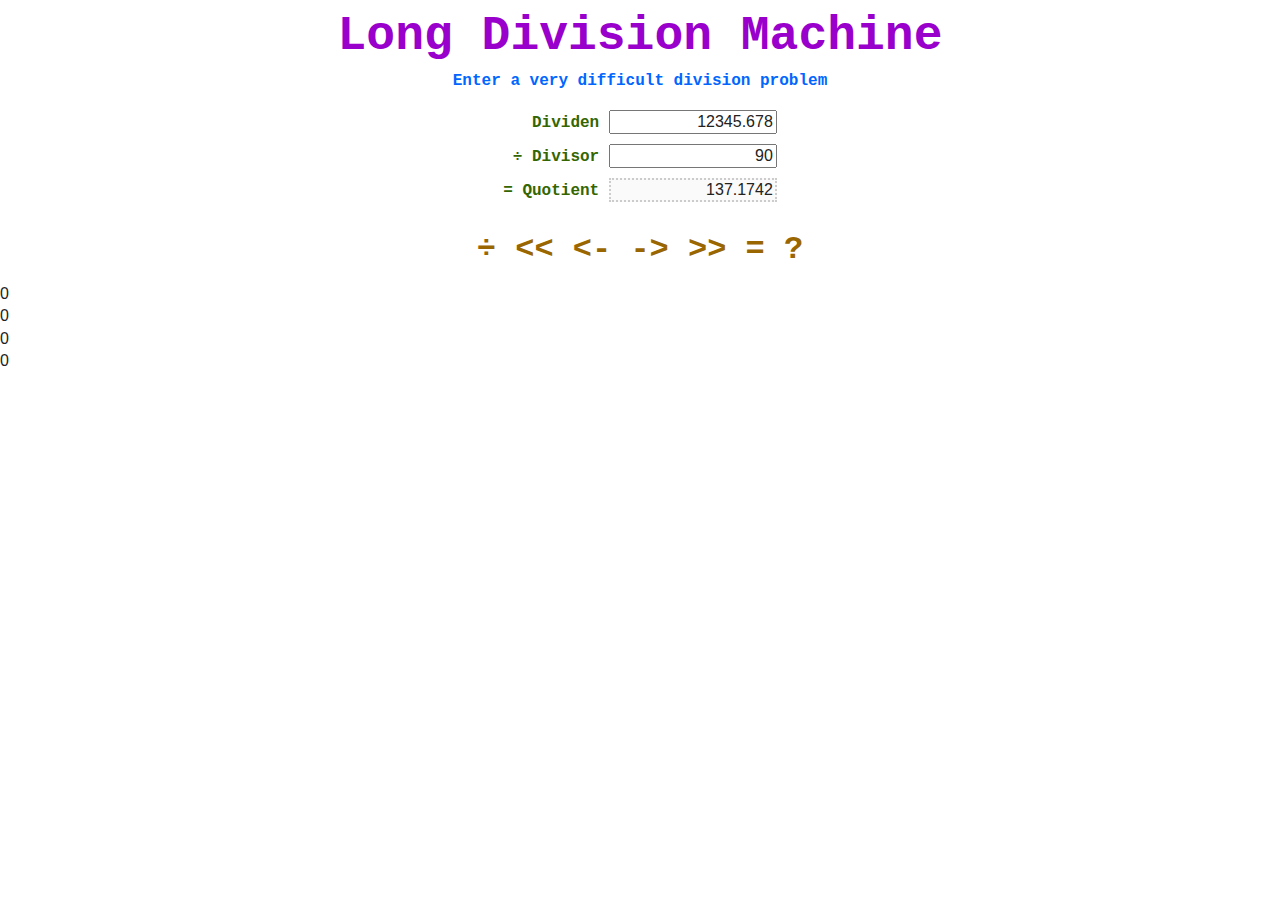
<file: index.html>
<!DOCTYPE html>
<!--[if lt IE 7]>      <html class="no-js lt-ie9 lt-ie8 lt-ie7"> <![endif]-->
<!--[if IE 7]>         <html class="no-js lt-ie9 lt-ie8"> <![endif]-->
<!--[if IE 8]>         <html class="no-js lt-ie9"> <![endif]-->
<!--[if gt IE 8]><!--> <html class="no-js"> <!--<![endif]-->
    <head>
        <meta charset="utf-8">
        <meta http-equiv="X-UA-Compatible" content="IE=edge,chrome=1">
        <title>Long Division Machine</title>
        <meta name="description" content="Interactive animated tutorial on long division">
        <meta name="viewport" content="width=device-width">
        <meta name="author" content="John Pavley">

        <!-- Place favicon.ico and apple-touch-icon.png in the root directory -->

        <link rel="stylesheet" href="css/normalize.css">
        <link rel="stylesheet" href="css/main.css">
        <script src="js/vendor/modernizr-2.6.2.min.js"></script>
    </head>
    <body>
        <!--[if lt IE 7]>
            <p class="chromeframe">You are using an <strong>outdated</strong> browser. Please <a href="http://browsehappy.com/">upgrade your browser</a> or <a href="http://www.google.com/chromeframe/?redirect=true">activate Google Chrome Frame</a> to improve your experience.</p>
        <![endif]-->

        <!-- Add your site or application content here -->
        <div id="product-name">Long Division Machine</div>
        <div id="problem-input">
        	<form id="problem-form">
        		<fieldset><legend><span id="problem-legend">Enter a very difficult division problem</span></legend></fieldset>			
						<div id="problem-list"><ul>
							<li><label for="dividen-field">Dividen </label><input type="text" name="dividen" id="dividen-field" value="12345.678" /></li>
							<li><label for="divisor-field">÷ Divisor </label><input type="text" name="divisor" id="divisor-field" value="90" /></li>
							<li><label for="quotient-field">= Quotient </label><input type="text" name="quotient" id="quotient-field" value="137.1742" disabled/></li>
						</ul></div>
        	</form>
        </div>
        <div id="command-bar">÷ << <- -> >> = ?</div>
        <div id="simulation-container">
        	<div id="simulation-row-1">
        		<div id="simluation-row-1-col-1">0</div>
                <div id="simluation-row-1-col-2">0</div>
                <div id="simluation-row-1-col-3">0</div>
                <div id="simluation-row-1-col-4">0</div>
       	</div>
        </div>

        <script src="js/plugins.js"></script>
        <script src="js/main.js"></script>
    </body>
</html>
</file>
<file: css/main.css>
/*
 * HTML5 Boilerplate
 *
 * What follows is the result of much research on cross-browser styling.
 * Credit left inline and big thanks to Nicolas Gallagher, Jonathan Neal,
 * Kroc Camen, and the H5BP dev community and team.
 */

/* ==========================================================================
   Base styles: opinionated defaults
   ========================================================================== */

html,
button,
input,
select,
textarea {
    color: #222;
}

body {
    font-size: 1em;
    line-height: 1.4;
}

/*
 * Remove text-shadow in selection highlight: h5bp.com/i
 * These selection rule sets have to be separate.
 * Customize the background color to match your design.
 */

::-moz-selection {
    background: #b3d4fc;
    text-shadow: none;
}

::selection {
    background: #b3d4fc;
    text-shadow: none;
}

/*
 * A better looking default horizontal rule
 */

hr {
    display: block;
    height: 1px;
    border: 0;
    border-top: 1px solid #ccc;
    margin: 1em 0;
    padding: 0;
}

/*
 * Remove the gap between images and the bottom of their containers: h5bp.com/i/440
 */

img {
    vertical-align: middle;
}

/*
 * Remove default fieldset styles.
 */

fieldset {
    border: 0;
    margin: 0;
    padding: 0;
}

/*
 * Allow only vertical resizing of textareas.
 */

textarea {
    resize: vertical;
}

/* ==========================================================================
   Chrome Frame prompt
   ========================================================================== */

.chromeframe {
    margin: 0.2em 0;
    background: #ccc;
    color: #000;
    padding: 0.2em 0;
}

/* ==========================================================================
   Author's custom styles
   ========================================================================== */

#product-name {
	font-size:300%;
	color: #9900cc;
	font-weight: bold;
	font-family: "courier new", monospace;
	margin: 10px;
	padding: 0;
	text-align: center;
	line-height: 110%;
}

#command-bar {
	font-size:200%;
	color: #996600;
	font-weight: bold;
	font-family: "courier new", monospace;
	margin: 10px;
	padding: 0;
	text-align: center;
}

#problem-input {
	font-size:100%;
	color: #336600;
	font-weight: bold;
	font-family: "courier new", monospace;
	margin: 10px;
	padding: 0;
	text-align: center;
}

#problem-legend {
	color: #0066ff;
}

form, 
form ul, 
form li,
fieldset,
textarea {
	margin: 10px;
	padding: 0;
	line-height: 110%;
}

label,
input,
select,
textarea,
form li {
	display: in-line;
	text-align: right;
}

form ul,
form li {
	list-style-type: none;
}

form li {
	clear: both;
	height: 1%;
	overflow: auto;
}

fieldset {
	border: 0;
}

#problem-list {
	display: inline-block;
}

input {
	width: 10em;
}

#quotient-field {
	border-style: dotted;
	border-color: #cccccc;
}
/* ==========================================================================
   Helper classes
   ========================================================================== */

/*
 * Image replacement
 */

.ir {
    background-color: transparent;
    border: 0;
    overflow: hidden;
    /* IE 6/7 fallback */
    *text-indent: -9999px;
}

.ir:before {
    content: "";
    display: block;
    width: 0;
    height: 150%;
}

/*
 * Hide from both screenreaders and browsers: h5bp.com/u
 */

.hidden {
    display: none !important;
    visibility: hidden;
}

/*
 * Hide only visually, but have it available for screenreaders: h5bp.com/v
 */

.visuallyhidden {
    border: 0;
    clip: rect(0 0 0 0);
    height: 1px;
    margin: -1px;
    overflow: hidden;
    padding: 0;
    position: absolute;
    width: 1px;
}

/*
 * Extends the .visuallyhidden class to allow the element to be focusable
 * when navigated to via the keyboard: h5bp.com/p
 */

.visuallyhidden.focusable:active,
.visuallyhidden.focusable:focus {
    clip: auto;
    height: auto;
    margin: 0;
    overflow: visible;
    position: static;
    width: auto;
}

/*
 * Hide visually and from screenreaders, but maintain layout
 */

.invisible {
    visibility: hidden;
}

/*
 * Clearfix: contain floats
 *
 * For modern browsers
 * 1. The space content is one way to avoid an Opera bug when the
 *    `contenteditable` attribute is included anywhere else in the document.
 *    Otherwise it causes space to appear at the top and bottom of elements
 *    that receive the `clearfix` class.
 * 2. The use of `table` rather than `block` is only necessary if using
 *    `:before` to contain the top-margins of child elements.
 */

.clearfix:before,
.clearfix:after {
    content: " "; /* 1 */
    display: table; /* 2 */
}

.clearfix:after {
    clear: both;
}

/*
 * For IE 6/7 only
 * Include this rule to trigger hasLayout and contain floats.
 */

.clearfix {
    *zoom: 1;
}

/* ==========================================================================
   EXAMPLE Media Queries for Responsive Design.
   These examples override the primary ('mobile first') styles.
   Modify as content requires.
   ========================================================================== */

@media only screen and (min-width: 35em) {
    /* Style adjustments for viewports that meet the condition */
}

@media print,
       (-o-min-device-pixel-ratio: 5/4),
       (-webkit-min-device-pixel-ratio: 1.25),
       (min-resolution: 120dpi) {
    /* Style adjustments for high resolution devices */
}

/* ==========================================================================
   Print styles.
   Inlined to avoid required HTTP connection: h5bp.com/r
   ========================================================================== */

@media print {
    * {
        background: transparent !important;
        color: #000 !important; /* Black prints faster: h5bp.com/s */
        box-shadow: none !important;
        text-shadow: none !important;
    }

    a,
    a:visited {
        text-decoration: underline;
    }

    a[href]:after {
        content: " (" attr(href) ")";
    }

    abbr[title]:after {
        content: " (" attr(title) ")";
    }

    /*
     * Don't show links for images, or javascript/internal links
     */

    .ir a:after,
    a[href^="javascript:"]:after,
    a[href^="#"]:after {
        content: "";
    }

    pre,
    blockquote {
        border: 1px solid #999;
        page-break-inside: avoid;
    }

    thead {
        display: table-header-group; /* h5bp.com/t */
    }

    tr,
    img {
        page-break-inside: avoid;
    }

    img {
        max-width: 100% !important;
    }

    @page {
        margin: 0.5cm;
    }

    p,
    h2,
    h3 {
        orphans: 3;
        widows: 3;
    }

    h2,
    h3 {
        page-break-after: avoid;
    }
}
</file>
